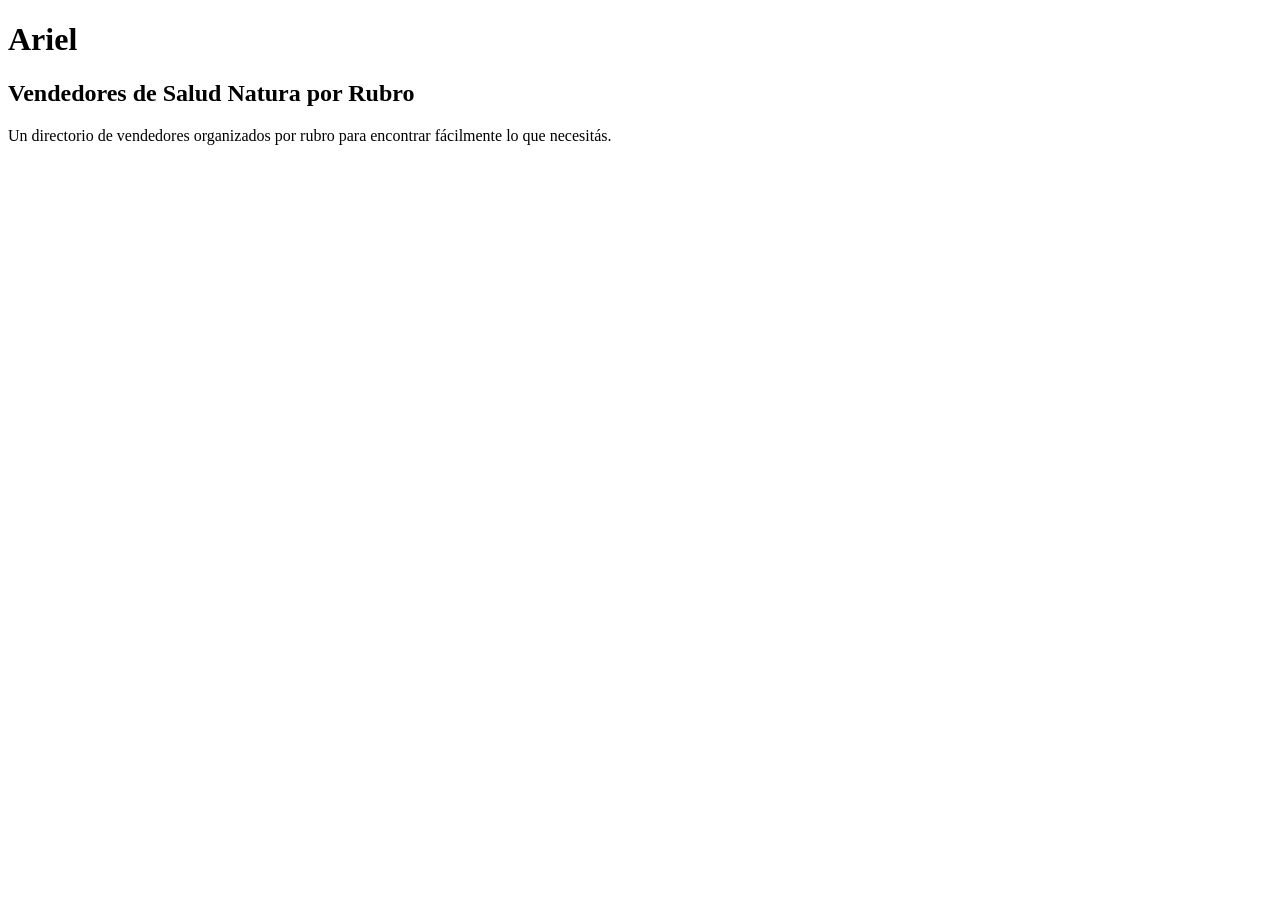
<file: tutorial/Ariel/index.html>
<!DOCTYPE html>
<html lang="es">
<head>
    <meta charset="UTF-8">
    <meta name="viewport" content="width=device-width, initial-scale=1.0">
    <title>Ariel</title>
</head>
<body>

    <h1>Ariel</h1>
    <h2>Vendedores de Salud Natura por Rubro</h2>
    <p>Un directorio de vendedores organizados por rubro para encontrar fácilmente lo que necesitás.</p>

</body>
</html>
</file>
